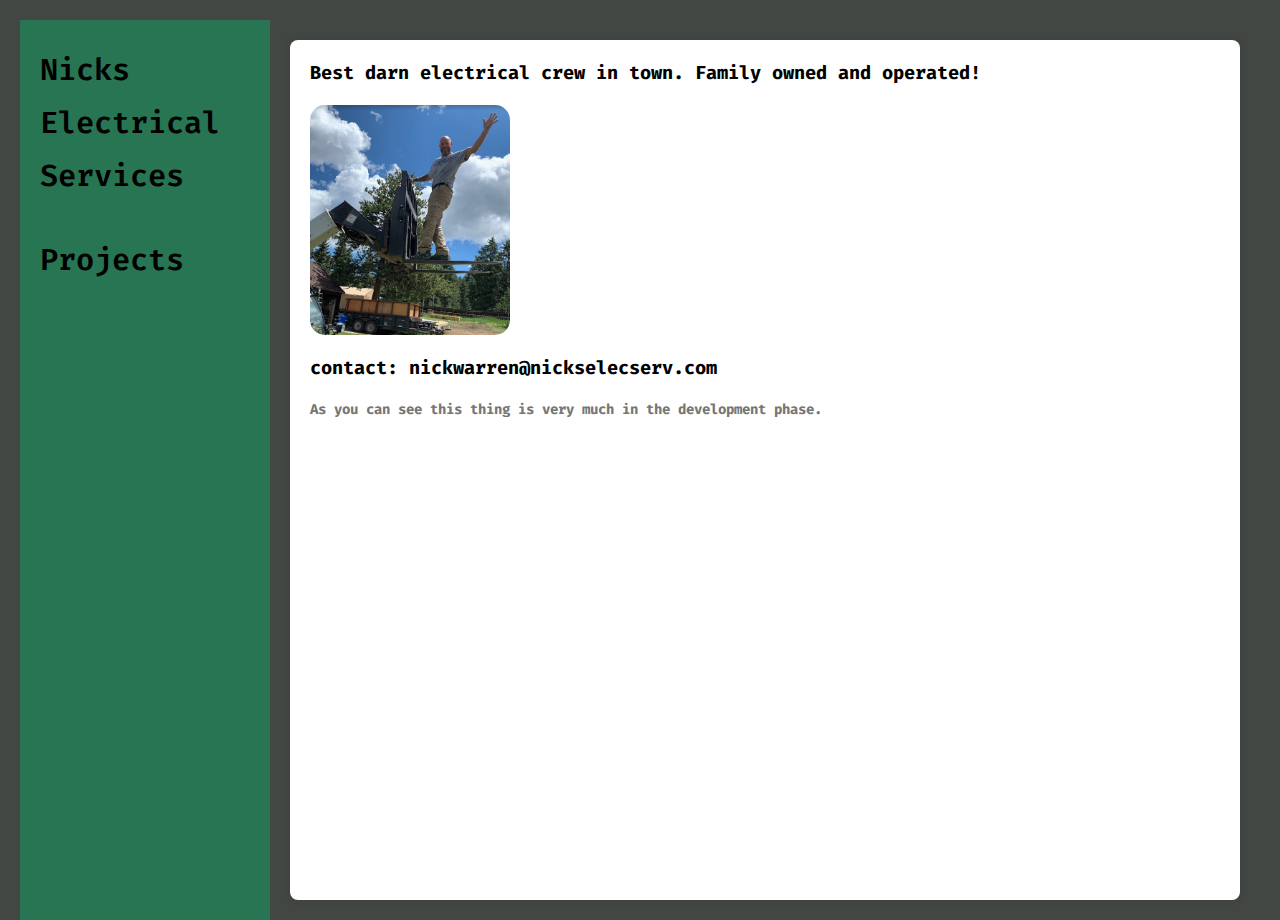
<file: index.html>
<!DOCTYPE html>
<html>
  <head>
    <title>NES</title>
  <meta name="description" content="Its getting there.">
  <link rel="stylesheet" href="style.css">
</head>
  <body>
  <div class="container">

      <nav class="sidebar">
        <h2><a href="index.html">Nicks Electrical Services</a></h2>
        <br>
        <ul>
          <li><a href="projects.html">Projects</a></li>
        </ul>
      </nav>

      <!-- Main Content -->
<main class="content">
  <header>
      <h3>Best darn electrical crew in town. Family owned and operated!</h3>
  </header>

  <section>
      <img src="images/Dad on forklift.png" alt="Dad on Forklift" class="profile-pic">
        <h3>contact: nickwarren@nickselecserv.com</h3>
    </section>

    <footer>
      <ul>
        <h6>As you can see this thing is very much in the development phase.</h6>
      </ul>
    </footer>
</main>
  </div>
  </body>
</html>
</file>
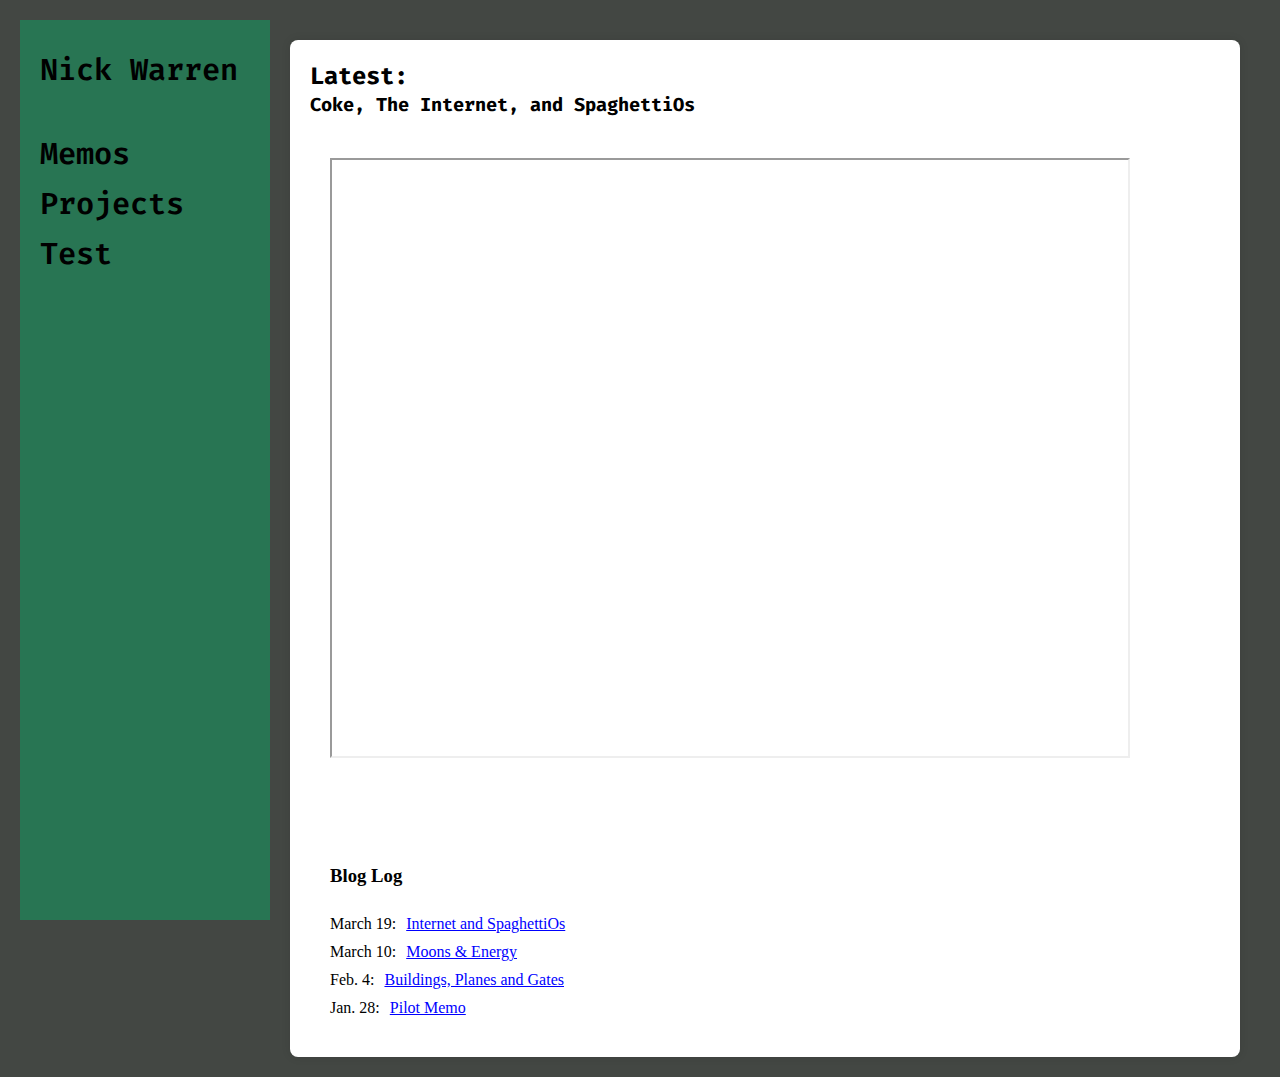
<file: memos.html>
<!DOCTYPE html>
<html>
  <head>
    <title>Nicks Electrical Services</title>
  <meta name="description" content="Bruhhhhhhhhhh">
  <link rel="stylesheet" href="style.css">
</head>
  <body>
  <div class="container">
      <nav class="sidebar">
          <h2><a href="index.html">Nick Warren</a></h2>
          <br>
          <ul>
              <li><a href="memos.html">Memos</a></li>
              <li><a href="projects.html">Projects</a></li>
              <li><a href="test.html">Test</a></li>
          </ul>
      </nav>

      <main class="content">
   <h2>Latest:</h2> <h3>Coke, The Internet, and SpaghettiOs</h3>
   <br>
            <div>
              <!-- This weeks memo title -->
              <iframe src="https://docs.google.com/document/d/e/2PACX-1vTgepnx3ekbNjsnyWuHKiMzgSXQLjr8s2eyDZTg4b_Ct2ljgw5QO8fXas2q3QIWCWUN0kIYG_smUpVG/pub?embedded=true"
                   width="800"
                   height="600"></iframe>
            </div>
          <br>
          <br>
          <br>


          <div>
              <h3>Blog Log</h3>
              <br>
              <div class="blog-entry">
                  <span class="date">March 19:</span>
                  <a href="https://drive.google.com/file/d/14JQhih_cy5iimBYuw6v7pWHr9hiPMtQj/view?usp=sharing" class="link-title" target="_blank">
                     Internet and SpaghettiOs
                  </a>
              </div>
              <div class="blog-entry">
                  <span class="date">March 10:</span>
                  <a href="https://drive.google.com/file/d/1kzXjmyP6dM1vWS06JY2_ib4PfS1nwu8F/view?usp=drive_link" class="link-title" target="_blank">
                      Moons & Energy
                  </a>
              </div>
              <div class="blog-entry">
                  <span class="date">Feb. 4:</span>
                  <a href="https://drive.google.com/file/d/1ym9AeWoUcGs6_mzptjgEL8EwPMpVi7-w/view?usp=sharing" class="link-title" target="_blank">
                      Buildings, Planes and Gates
                  </a>
              </div>
              <div class="blog-entry">
                  <span class="date">Jan. 28:</span>
                  <a href="https://drive.google.com/file/d/18xFA12qAhrDkn-NPYScF_meTFDKVyYxx/view?usp=drive_link" class="link-title" target="_blank">
                      Pilot Memo
                  </a>
              </div>
          </div>



      </main>
</div>
  </body>
</html>
</file>
<file: style.css>
@font-face {
    font-family: 'Fira Code';
    src: url(fonts/Fira_Code/FiraCode-VariableFont_wght.ttf) format('truetype');
}

/* Reset default margins and paddings */
* {
    margin: 0;
    padding: 0;
    box-sizing: border-box;
}



/* Body and background settings*/
body {
    background-color: rgba(42, 46, 42, 0.884);
    font-family: 'Fira Code', monospace;
    height: 100vh;
}



/* Main container */
.container {
    font-family: 'Fira Code', 'Courier New', Courier, monospace;
    display: grid;
    grid-template-columns: 250px 1fr;
    /* Sidebar width and flexible content */
    min-height: 100vh;
    /* Full viewport height */
}

/* Sidebar styles */
.sidebar {
    background-color: rgba(25, 146, 94, 0.616);
    color: #000000;
    padding: 20px;
    display: flex;
    flex-direction: column;
    align-items: flex-start;
    justify-content: flex-start;
    text-align: left;
    height: 100vh;
}

/* Sidebar title (Nick Warren)*/
.sidebar h2 {
    font-size: 2.5rem;
    font-family: 'Fira Code', monospace;
    font-weight: bold;
    margin-bottom: 20px;
    align-self: flex-start;
}


.sidebar ul {
    list-style-type: none;
    padding: 0;
    margin: 0;
}

.sidebar li {
    margin-bottom: 10px;
}

/* Sidebar link styling*/
.sidebar a {
    color: rgb(0, 0, 0);
    text-decoration: none;
    font-weight: 600;
    font-size: 1.9rem;
}

.sidebar a:hover {
    color: rgba(0, 0, 0, 0.55);
    /* Hover color */
}

/*Tabs styles*/
.tabs {
    display: flex;
    justify-content: space-between;
    margin-bottom: 20px;
}

/* Main content styles */
.content {
    background-color: white;
    padding: 20px;
    margin: 20px;
    box-shadow: 0 0 10px rgba(0, 0, 0, 0.1);
    border-radius: 8px;
}

.profile-pic {
    width: 200px;
    height: auto;
    border-radius: 15px;
    display: block;
    margin: 20px 0;
}

footer ul {
    list-style-type: none;
    margin-top: 20px;
}

footer h6 {
    font-family: 'Fira Code', 'Courier New', Courier, monospace;
    font-size: 14px;
    color: #777;
}

/* Blog Log container */
div {
    font-family: "Times New Roman", Times, serif;
    margin: 20px;
}

/* Styling for each blog entry */
.blog-entry {
    display: flex;
    justify-content: flex-start;
    /* Align items to the start (left) */
    align-items: center;
    margin: 10px 0;
}

/* Date styling */
.date {
    font-weight: normal;
    margin-right: 10px;
    /* Space between date and title */
}

/* Title styling */
.link-title {
    color: blue;
    text-decoration: underline;
}

.link-title:hover {
    color: darkblue;
    /* Hover effect */
}
</file>
